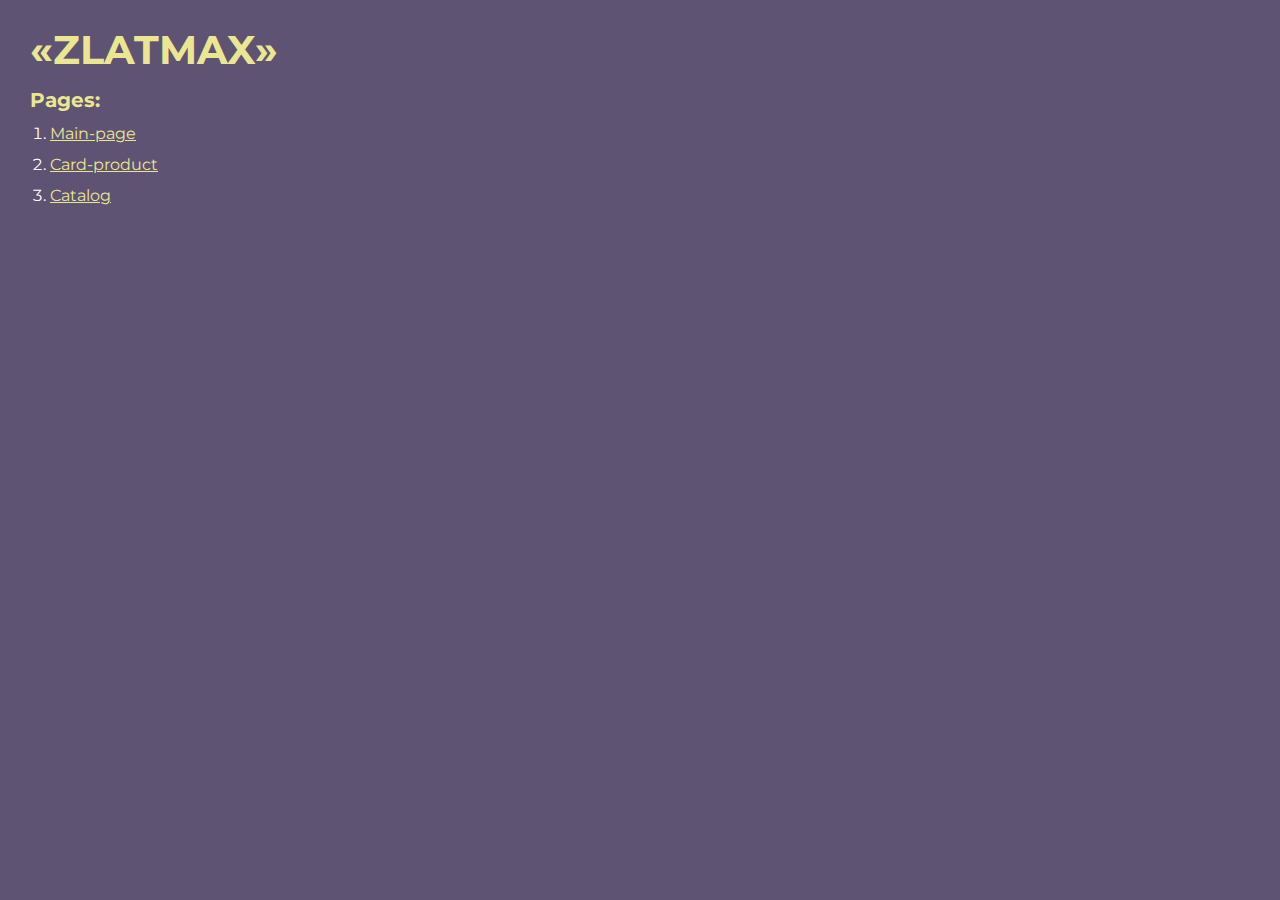
<file: index.html>
<!DOCTYPE html>
<html>

<head>
	<meta charset="UTF-8">
	<meta name="viewport" content="width=device-width, initial-scale=1.0">
	<title> «ZLATMAX»</title>
</head>

<body>
	<div class="rootpage">
		<h1> «ZLATMAX»</h1>
		<!-- <div class="rootpage__info">
			Особенности проекта
		</div> -->
		<h2>Pages:</h2>
		<ol class="rootpage__list">
			<li><a target="_blank" href="home.html">Main-page</a></li>
			<li><a target="_blank" href="card-product.html">Card-product</a></li>
			<li><a target="_blank" href="catalog.html">Catalog</a></li>
		</ol>
		<!--<h2>Попапы:</h2>
		<ol class="rootpage__list">
			<li><a target="_blank" href="home.html#"></a></li>
		</ol>
		<div class="rootpage__tnx">
			<h2>Спасибо за заказ!</h2>
			<p>Буду рад (а) хорошему отзыву.</p>
			<p>Обращайтесь еще!</p>
		</div>
		<div class="rootpage__contacts">
			<h2>Мои контакты:</h2>
			<p>Почта: <a href="mailto:email@gmail.com">email@gmail.com</a></p>
			<p>Телефон: <a href="tel:8800800800">8 800 800 800</a></p>
			<p>Соц. сеть: <a href="">ссылка на соц. сеть</a></p>
		</div>-->
	</div>
</body>
<style>
	@charset "UTF-8";
	@import url("https://fonts.googleapis.com/css?family=Montserrat:regular,700&display=swap");

	*,
	*::before,
	*::after {
		padding: 0px;
		margin: 0px;
		border: 0px;
		box-sizing: border-box;
	}

	html,
	body {
		height: 100%;
		margin: 0;
		padding: 0;
		min-width: 320px;
		width: 100%;
		color: #fff;
		background-color: #5e5373;
	}

	body {
		font-family: Montserrat;
		font-size: 100%;
		line-height: 1;
		font-size: 1rem;
	}

	a {
		text-decoration: underline;
		color: #ebe691
	}

	a:visited {
		text-decoration: underline;
		color: #aaa768;
	}

	a:hover {
		text-decoration: none;
	}

	ul li {
		list-style: none;
	}

	img {
		vertical-align: top;
	}

	.wrapper {
		width: 100%;
		min-height: 100%;
		overflow: hidden;
	}

	.rootpage {
		padding: 30px;
		display: flex;
		flex-direction: column;
		align-items: flex-start;
	}

	@media (max-width: 767px) {
		.rootpage {
			padding: 30px 15px;
		}
	}

	h1 {
		color: #ebe691;
		font-size: 2.5rem;
		margin: 0px 0px 1.25rem 0px;
	}

	@media (max-width: 767px) {
		h1 {
			font-size: 1.85rem;
			margin: 0px 0px 1.25rem 0px;
		}
	}

	h2 {
		color: #ebe691;
		font-size: 1.25rem;
		margin: 0px 0px 1rem 0px;
	}

	@media (max-width: 767px) {
		h2 {
			font-size: 1.125rem;
			margin: 0px 0px 1rem 0px;
		}
	}

	.rootpage__info {
		line-height: 140%;
		margin: 0px 0px 1.5rem 0px;
	}

	.rootpage__list {
		margin: 0px 0px 2.25rem 1.25rem;
	}

	.rootpage__list li:not(:last-child) {
		margin: 0px 0px 15px 0px;
	}

	.rootpage__contacts,
	.rootpage__tnx {
		border-radius: 200px;
		padding: 20px 65px;
		line-height: 140%;
	}

	@media (max-width: 767px) {

		.rootpage__contacts,
		.rootpage__tnx {
			border-radius: 40px;
			padding: 20px;
		}
	}

	.rootpage__contacts {
		background: #32b5a4;

	}

	.rootpage__contacts a {
		color: #ebe691;
	}

	.rootpage__tnx {
		background: #c22d63;
		margin: 0px 0px 1rem 0px;
	}
</style>

</html>
</file>
